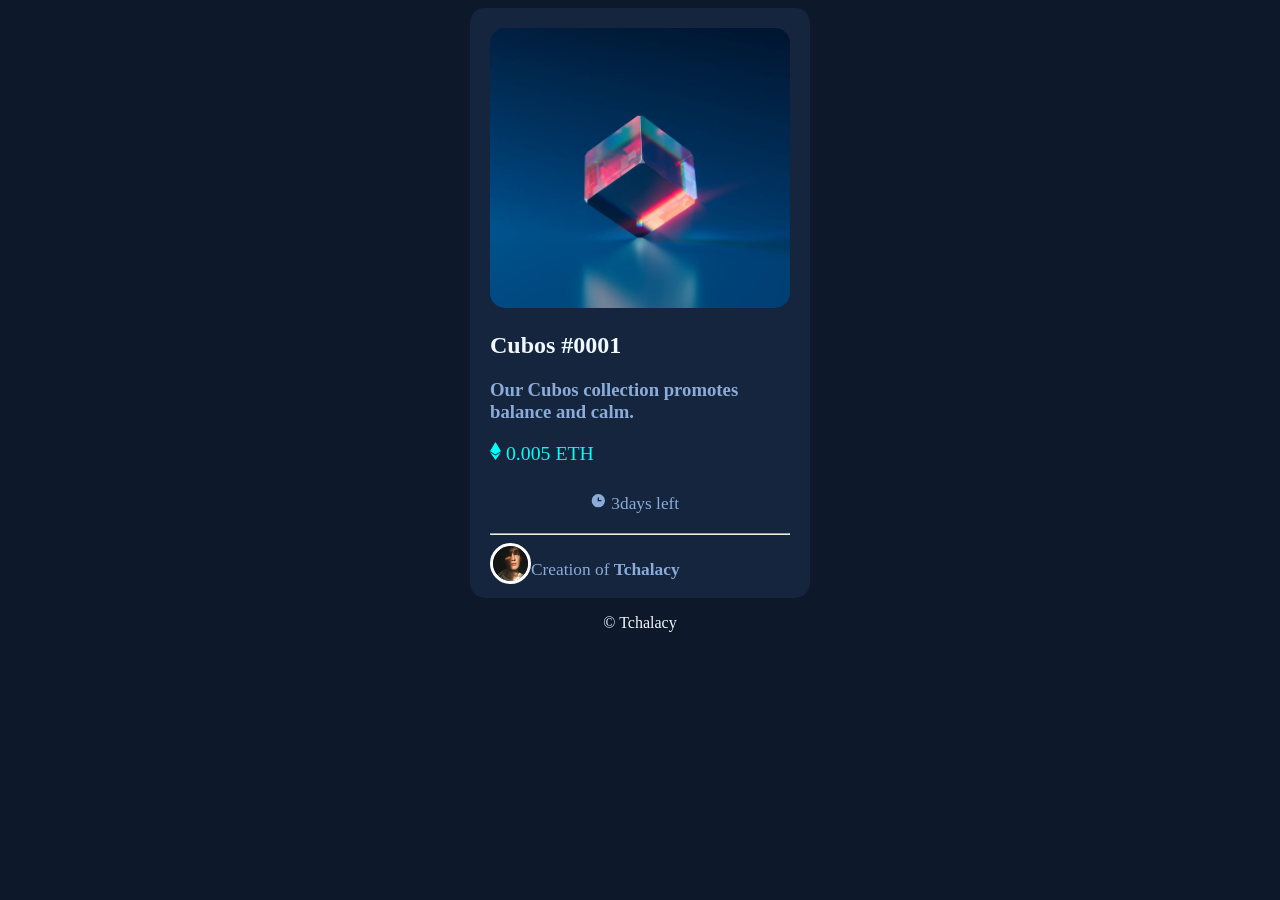
<file: components/index.html>
<!DOCTYPE html>
<html lang="pt-br">
<head>
  <meta charset="UTF-8">
  <meta http-equiv="X-UA-Compatible" content="IE=edge">
  <meta name="viewport" content="width=device-width, initial-scale=1.0">
  <title>Cubos | NFT</title>
  <link rel="stylesheet" href="/components/css/style.css">
</head>
<body>
  <section>
    <div>
      <img src="imagem" alt="" srcset="/components/image/image-equilibrium.jpg">
    </div>
    <div class="title">
      <h1>Cubos #0001</h1>
      <h3>Our Cubos collection promotes balance and calm.</h3>
    
    </div>
  <div>
    <div class="eth">
      <svg width="11" height="18" xmlns="http://www.w3.org/2000/svg"><path d="M11 10.216 5.5 18 0 10.216l5.5 3.263 5.5-3.262ZM5.5 0l5.496 9.169L5.5 12.43 0 9.17 5.5 0Z" fill="#00FFF8"/></svg>
      0.005 ETH 
    </div>
    <div class="days">    
      <p><svg width="17" height="17"   xmlns="http://www.w3.org/2000/svg"><path d="M8.305 2.007a6.667 6.667 0 1 0 0 13.334 6.667 6.667 0 0 0 0-13.334Zm2.667 7.334H8.305a.667.667 0 0 1-.667-.667V6.007a.667.667 0 0 1 1.334 0v2h2a.667.667 0 0 1 0 1.334Z" fill="#8BACD9"/></svg>
      3days left</p>
      
    </div>
    <hr>
  </div>
  <div class="tchalacy">
    <img class="maluco" src="/components/image/image-avatar.png" alt="avatar"><p>Creation of <b>Tchalacy</b></p>
  </div>
  </section>
  <footer>
    <p>&copy; Tchalacy</p>
  </footer>
</body>
</html>
</file>
<file: components/css/style.css>
body{
    background: hsl(217, 54%, 11%);
    
}

section{
    background: hsl(216, 50%, 16%);
    padding: 20px;
    width: 300px;
    height: 550px;
    margin: auto;
    border-radius: 15px;
    border-bottom: 3px 3px 5px rgba(0,0,0,0.356);
    
}

h1{
    color: aliceblue;
}

h3{
    color:  hsl(215, 51%, 70%);
}

img{
    height: 280px;
    width: 300px;
    align-items: center;
    border-radius: 15px;
}
    

.eth{
    color: #00FFF8;
    font-size: 2.2vh;   
    display: inline-block; 
    
}
.days{
    color: hsl(215, 51%, 70%);
    font-size: 13pt;
    display: inline-flex;
    margin: 10px;
    margin-left: 100px;
    height: 40px;
        
}

.maluco{
   
    border: 3px solid white;
    border-radius: 100%;
    height: 35px;
    width: 35px;
}

.tchalacy{
    color: hsl(215, 51%, 70%);
    display: flex;
    text-align: center;
    font-size: 13pt;

}
.tchalacy .p{
    text-align: justify;
}

footer{
    text-align: center;
    color: aliceblue;
}
</file>
